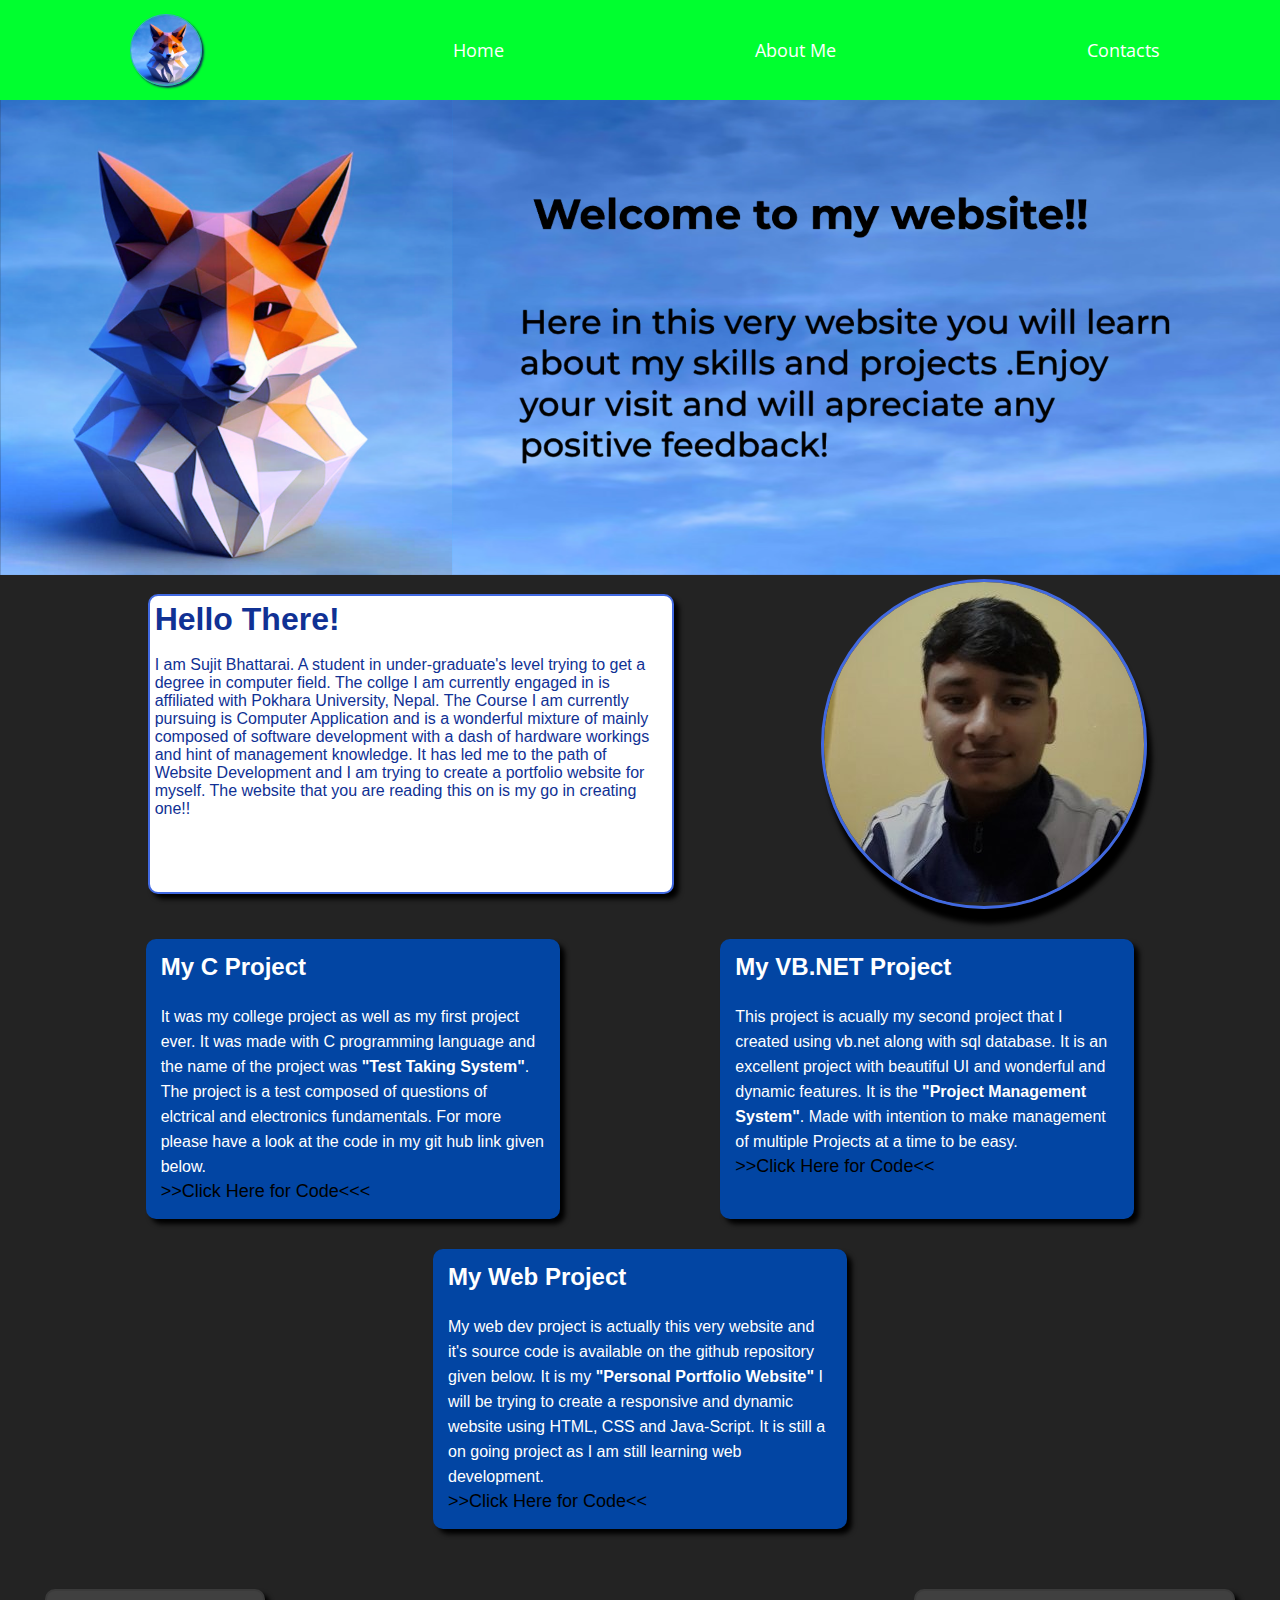
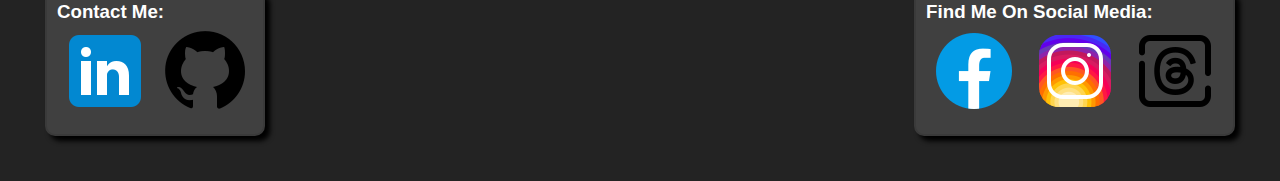
<file: index.html>
<!DOCTYPE html>
<html lang="en">

<head>
    <meta charset="UTF-8">
    <meta name="viewport" content="width=device-width, initial-scale=1.0">
    <title>Document</title>
    <link rel="preconnect" href="https://fonts.googleapis.com">
    <link rel="preconnect" href="https://fonts.gstatic.com" crossorigin>
    <link href="https://fonts.googleapis.com/css2?family=Open+Sans:wght@400;500&display=swap" rel="stylesheet">
    <link rel="stylesheet" href="style.css">


</head>

<body>
    <div>
        <!-- navbar starts here -->
        <div class="nav-container">
            <nav>
                <ul class="navbar">
                    <li><img class="icon" src="./gallery/icon.png" width="75px" alt="icon"></li>
                    <li class="Home"><a href="index.html">Home</a></li>
                    <li class="About"><a href="about.html" target="_blank">About Me</a></li>
                    <li class="Contact"><a href="contact.html" target="_blank">Contacts</a></li>
                </ul>
            </nav>
        </div>
        <!-- navbar ends here -->
        <div class="website-body">
            <div class="banner-container">
                <img class="banner" width="720" src="./gallery/banner.png" alt="banner img">
            </div>
            <div class="profile">
                <div class="left">
                    <h1>Hello There!</h1>
                    <br>
                    <p>
                        I am Sujit Bhattarai. A student in under-graduate's level trying to get a degree in computer
                        field.
                        The collge I am currently engaged in is affiliated with Pokhara University, Nepal. The Course I
                        am currently pursuing is
                        Computer Application and is a wonderful mixture of mainly composed of software development with
                        a dash of hardware workings
                        and hint of management knowledge. It has led me to the path of Website Development and I am
                        trying to create a portfolio website
                        for myself. The website that you are reading this on is my go in creating one!!
                    </p>
                </div>
                <div class="right">
                    <div class="Pf-img-container">
                        <img src="./gallery/pf.jpg" alt="Profile pic">
                    </div>

                </div>
            </div>
            <div class="myprj">
                <div class="c ">
                    <h2>My C Project</h2>
                    <br>
                    <p>It was my college project as well as my first project ever.
                        It was made with C programming language and the name of the project was <strong>"Test Taking
                            System"</strong>.
                        The project is a test composed of questions of elctrical and electronics fundamentals.
                        For more please have a look at the code in my git hub link given below.
                    </p>
                    <a class="prj" href="https://github.com/suzt-0/c-project" target="_blank">>>Click Here for Code<<<
                            </a>
                </div>
                <div class="vb ">
                    <h2>My VB.NET Project</h2>
                    <br>
                    <p>This project is acually my second project that I created using vb.net along with sql database.
                        It is an excellent project with beautiful UI and wonderful and dynamic features.
                        It is the <strong>"Project Management System"</strong>. Made with intention to make management
                        of multiple Projects at a time to be easy.           
                    </p>
                    <a class="prj" href="https://github.com/suzt-0/Project-Management-System" target="_blank">>>Click
                        Here for Code<< </a>
                </div>
                <div class="web">
                    <h2>My Web Project</h2>
                    <br>
                    <p>My web dev project is actually this very website and it's source code is available on the github
                        repository given below.
                        It is my <strong>"Personal Portfolio Website"</strong>
                        I will be trying to create a responsive and dynamic website using HTML, CSS and Java-Script.
                        It is still a on going project as I am still learning web development.
                    </p>
                    <a class="prj" href="https://github.com/suzt-0/c-project" target="_blank">>>Click Here for Code<<
                            </a>
                </div>
            </div>
            <div class="footer">
                <div class="contacts">
                    <h3>Contact Me:</h3>
                    <a href="https://np.linkedin.com/in/sujit-bhattarai-617b28237?trk=public_profile_samename-profile"
                        target="_blank"><img class="icons" src="./gallery/linkedin-icon.png" alt="linkedin-icon"></a>
                    <a href="https://github.com/suzt-0" target="_blank"><img class="icons"
                            src="./gallery/github-icon.png" alt="github-icon"></a>
                </div>
                <div class="socialmedia">
                    <h3>Find Me On Social Media:</h3>
                    <a href="https://www.facebook.com/SujitBhattarai2000" target="_blank"><img class="icons"
                            src="./gallery/fb-icon.png" alt="facebook-icon"></a>
                    <a href="https://www.instagram.com/sujitbhtr2000/" target="_blank"><img class="icons"
                            src="./gallery/insta-icon.png" alt="instagram-icon"></a>
                    <a href="https://www.threads.net/@sujitbhtr2000" target="_blank"><img class="icons"
                            src="./gallery/threads-icon.png" alt="threads-icon"></a>
                </div>
            </div>
        </div>
    </div>
</body>

</html>
</file>
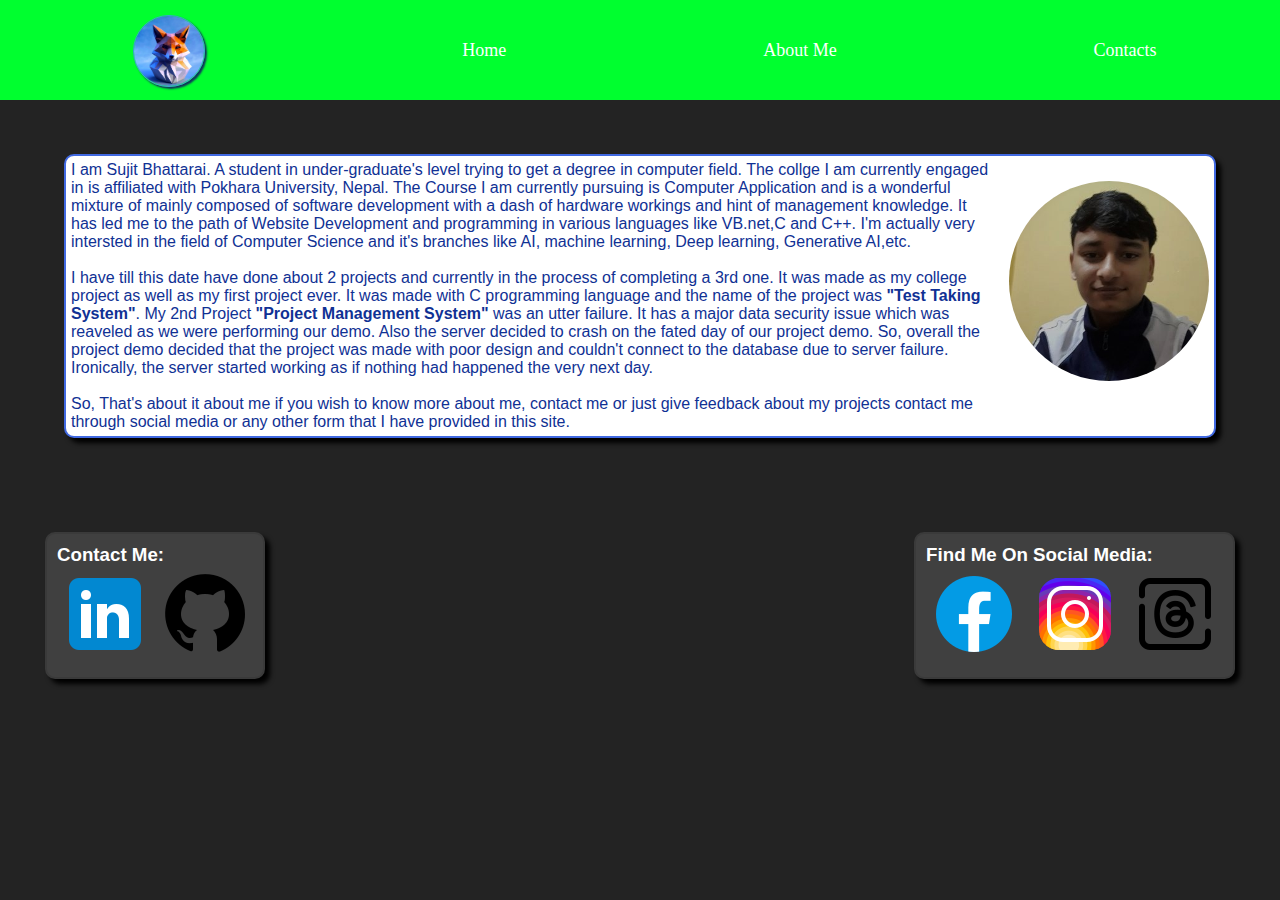
<file: about.html>
<!DOCTYPE html>
<html lang="en">

<head>
    <meta charset="UTF-8">
    <meta name="viewport" content="width=device-width, initial-scale=1.0">
    <title>About me</title>
    <link rel="stylesheet" href="style.css">
</head>

<body>
    <div class="nav-container">
        <nav>
            <ul class="navbar">
                <li><img class="icon" src="./gallery/icon.png" alt="icon"></li>
                <li class="Home"><a href="index.html">Home</a></li>
                <li class="About"><a href="about.html" target="_blank">About Me</a></li>
                <li class="Contact"><a href="contact.html" target="_blank">Contacts</a></li>
            </ul>
        </nav>
    </div>
    <div class="website-body">
        <div class="aboutme">
            <div class="Pf">
                <img src="./gallery/pf.jpg" alt="Profile pic">
            </div>
            <p>
                I am Sujit Bhattarai. A student in under-graduate's level trying to get a degree in computer
                field.
                The collge I am currently engaged in is affiliated with Pokhara University, Nepal. The Course I
                am currently pursuing is
                Computer Application and is a wonderful mixture of mainly composed of software development with
                a dash of hardware workings
                and hint of management knowledge. It has led me to the path of Website Development and programming in
                various languages like VB.net,C and C++.
                I'm actually very intersted in the field of Computer Science and it's branches like AI, machine
                learning, Deep learning,
                Generative AI,etc.

            </p>
            <br>
            <p>
                I have till this date have done about 2 projects and currently in the process of completing a 3rd one.
                It was made as my college project as well as my first project ever.
                It was made with C programming language and the name of the project was <strong>"Test Taking
                    System"</strong>. My 2nd Project <strong>"Project Management System"</strong> was an utter failure.
                It has a major data security issue which was reaveled as we were performing our demo.
                Also the server decided to crash on the fated day of our project demo. So, overall the project demo
                decided that the project was made with poor design and couldn't connect to the database due to server
                failure.
                Ironically, the server started working as if nothing had happened the very next day. <br><br> So, That's about it
                about me if you wish to know more about me, contact me or just give feedback about my projects
                contact me through social media or
                any other form that I have provided in this site.
            </p>
        </div>
        <div class="footer">
            <div class="contacts">
                <h3>Contact Me:</h3>
                <a  href="https://np.linkedin.com/in/sujit-bhattarai-617b28237?trk=public_profile_samename-profile"
                    target="_blank"><img class="icons" src="./gallery/linkedin-icon.png" alt="linkedin-icon"></a>
                <a  href="https://github.com/suzt-0" target="_blank"><img class="icons" src="./gallery/github-icon.png"
                        alt="github-icon"></a>
            </div>
            <div class="socialmedia">
                <h3>Find Me On Social Media:</h3>
                <a  href="https://www.facebook.com/SujitBhattarai2000" target="_blank"><img class="icons" src="./gallery/fb-icon.png"
                        alt="facebook"></a>
                <a  href="https://www.instagram.com/sujitbhtr2000/" target="_blank"><img class="icons" src="./gallery/insta-icon.png"
                        alt="instagram-icon"></a>
                <a  href="https://www.threads.net/@sujitbhtr2000" target="_blank"><img class="icons" src="./gallery/threads-icon.png"
                        alt="threads-icon"></a>
            </div>
        </div>
    </div>
</body>

</html>
</file>
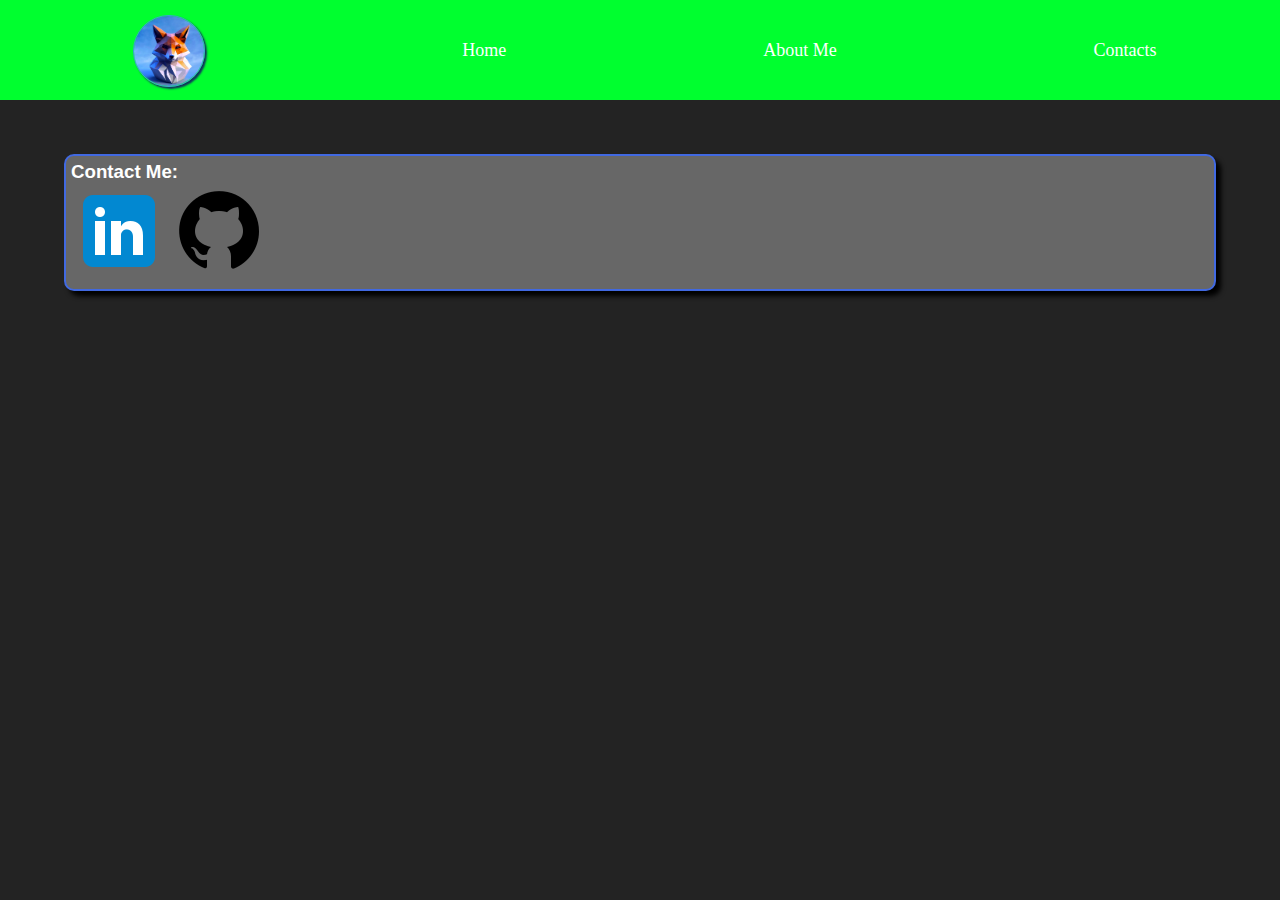
<file: contact.html>
<!DOCTYPE html>
<html lang="en">

<head>
    <meta charset="UTF-8">
    <meta name="viewport" content="width=device-width, initial-scale=1.0">
    <title>Contact Me</title>
    <link rel="stylesheet" href="style.css">
</head>

<body>
    <div class="nav-container">
        <nav>
            <ul class="navbar">
                <li><img class="icon" src="./gallery/icon.png" width="75px" alt="icon"></li>
                <li class="Home"><a href="index.html">Home</a></li>
                <li class="About"><a href="about.html" target="_blank">About Me</a></li>
                <li class="Contact"><a href="contact.html" target="_blank">Contacts</a></li>
            </ul>
        </nav>
    </div>
    <div class="website-body">
        <div class="contactme">
            <h3>Contact Me:</h3>
            <a  href="https://np.linkedin.com/in/sujit-bhattarai-617b28237?trk=public_profile_samename-profile"
                target="_blank"><img class="icons" src="./gallery/linkedin-icon.png" alt="linkedin-icon"></a>
            <a  href="https://github.com/suzt-0" target="_blank"><img class="icons" src="./gallery/github-icon.png"
                    alt="github-icon"></a>
        </div>
    </div>
</body>

</html>
</file>
<file: style.css>
* {
    margin: 0;
    padding: 0;

}

body {
    background-color: rgb(35, 35, 35);

}

.navbar {
    display: flex;
    justify-content: space-around;
    align-items: center;
    list-style: none;
    font-family: 'Open Sans', 'Times New Roman', Times, serif;
    height: 10vh;
    width: 100vw;
    padding: 5px;
    background-color: rgb(0, 255, 47);
    color: white;
    position: fixed;

}

.icon {
    border: 1px solid rgb(61, 162, 212);
    border-radius: 50%;
    margin-top: 5px;
    width: 70px;
    box-shadow: 2px 2px 2px rgb(17, 50, 94);
}

.website-body {
    padding-top: 10vh;

}

.banner {
    width: 100%;
   

}

a:link {
    color: white;
    background-color: transparent;
    text-decoration: none;
    font-size: large;
}

a:visited {
    color: white;
    background-color: transparent;
    text-decoration: none;
    font-size: large;
}

a:hover {
    color: rgb(0, 0, 0);
    background-color: transparent;

}

.myprj a:link {
    color: black;
}

.myprj a:visited {
    color: rgb(0, 0, 0);
}

.myprj a:hover {
    color: white;
    background-color: black;
    border-radius: 10px;
    padding: 5px;;
}

.profile {
    display: flex;
    justify-content: space-evenly;
    flex-wrap: wrap-reverse;

}

.left {
    font-family: sans-serif;
    border: royalblue solid 2px;
    margin: 15px;
    border-radius: 10px;
    width: 40vw;
    padding: 5px;
    color: rgb(16, 49, 148);
    background-color: white;
    box-shadow: 5px 5px 5px black;

}

.Pf-img-container {
    border: royalblue solid 3px;
    border-radius: 50%;
    overflow: hidden;
    box-shadow: 5px 15px 5px black;
    
}

.myprj {
    display: flex;
    flex-wrap: wrap;
    justify-content: space-evenly;
    margin-top: 15px;
    font-family: sans-serif;
}

.c,
.vb,
.web {
    margin: 15px;
    border-radius: 10px;
    padding: 15px;
    color: white;
    background-color: rgb(2, 69, 163);
    width: 30vw;
    box-shadow: 5px 5px 5px black;
    line-height: 25px;
}

.footer {
    display: flex;
    flex-wrap: wrap;
    justify-content: space-between;
    margin: 15px;
    border-radius: 10px;
    padding: 30px;
    color: white;
    font-family: sans-serif;
}

.contacts,
.socialmedia {
    border: rgb(58, 58, 58) solid 2px;
    border-radius: 10px;
    padding: 10px;
    background-color: rgb(64, 64, 64);
    box-shadow: 5px 5px 5px black;
}

.icons {
    transition: all cubic-bezier(0.4, 0, 0.2, 1) 120ms;
   
}

.icons:hover {
    background-color: white;
    border-radius: 20px;
    transform: rotate(360deg);
}

.aboutme {
    font-family: sans-serif;
    border: royalblue solid 2px;
    margin: 5vw;
    border-radius: 10px;
    width: auto;
    padding: 5px;
    color: rgb(16, 49, 148);
    background-color: white;
    box-shadow: 5px 5px 5px black;
    display: flow-root;
}

.Pf,
.Pf>img,
.Pf>p {
    display: flex;
    flex-wrap: wrap;
    float: right;
    border-radius: 50%;
    width: 200px;
    padding: 10px;
}

.contactme {
    font-family: sans-serif;
    border: royalblue solid 2px;
    margin: 5vw;
    border-radius: 10px;
    width: auto;
    padding: 5px;
    color: rgb(255, 255, 255);
    background-color: rgb(103, 103, 103);
    box-shadow: 5px 5px 5px black;


}
</file>
